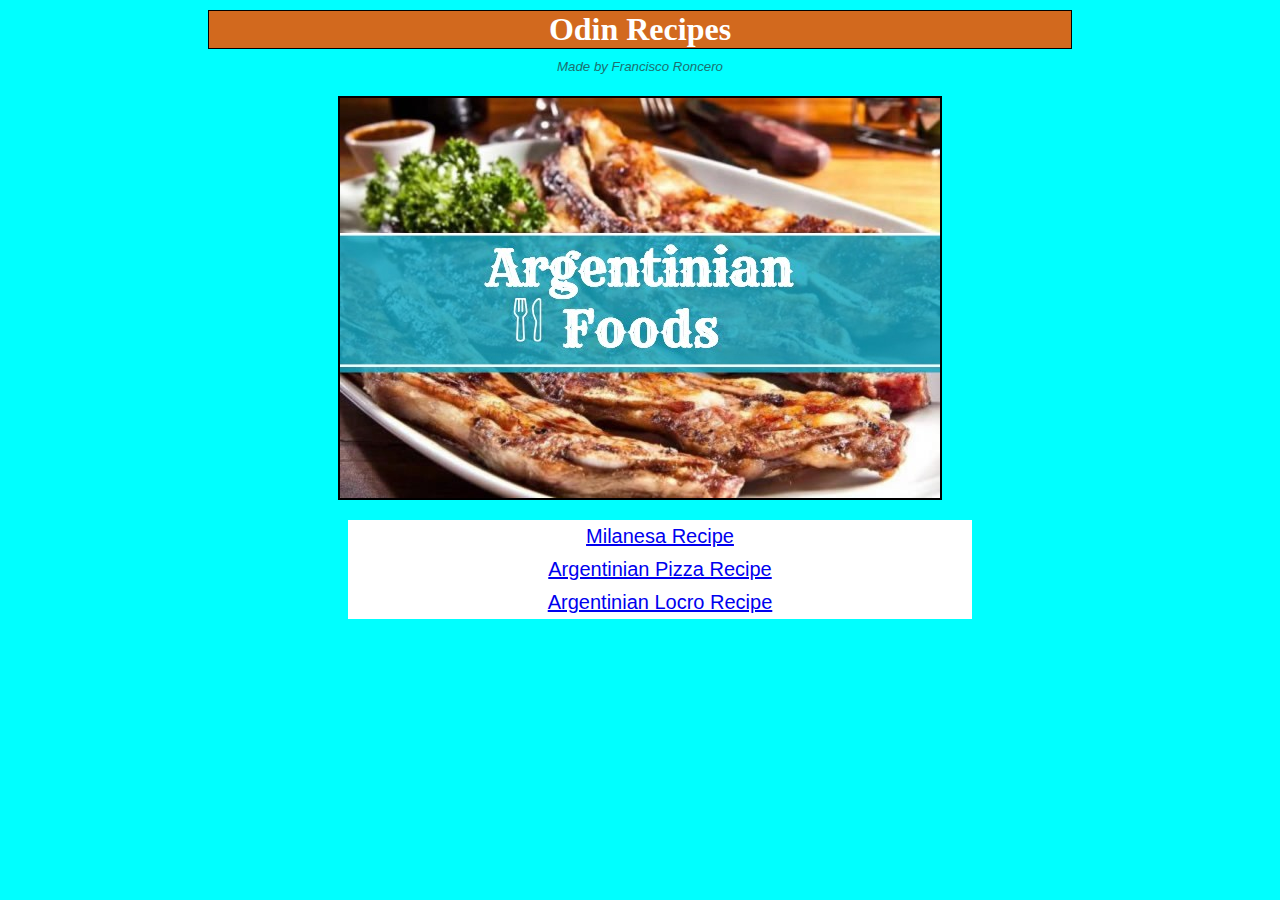
<file: index.html>
<!DOCTYPE html>
<html lang="en">
<head>
    <meta charset="UTF-8">
    <meta name="viewport" content="width=device-width, initial-scale=1.0">
    <title>Odin Recipes</title>
    <link rel="stylesheet" href="style.css">
</head>

<body>
    <h1>Odin Recipes</h1>
    <h5 class="refe"><i>Made by Francisco Roncero</i></h5>
    <div>
    <img class="main-img" src="./argentine-foods.jpg" alt="Argentine foods">
    </div>
    <ul class="recipe-list">
    <li><a href="./recipes/milanesa.html">Milanesa Recipe</a></li>
    <li><a href="./recipes/pizza.html">Argentinian Pizza Recipe</a></li>
    <li><a href="./recipes/locro.html">Argentinian Locro Recipe</a></li>
    </ul>
</body>
</html>
</file>
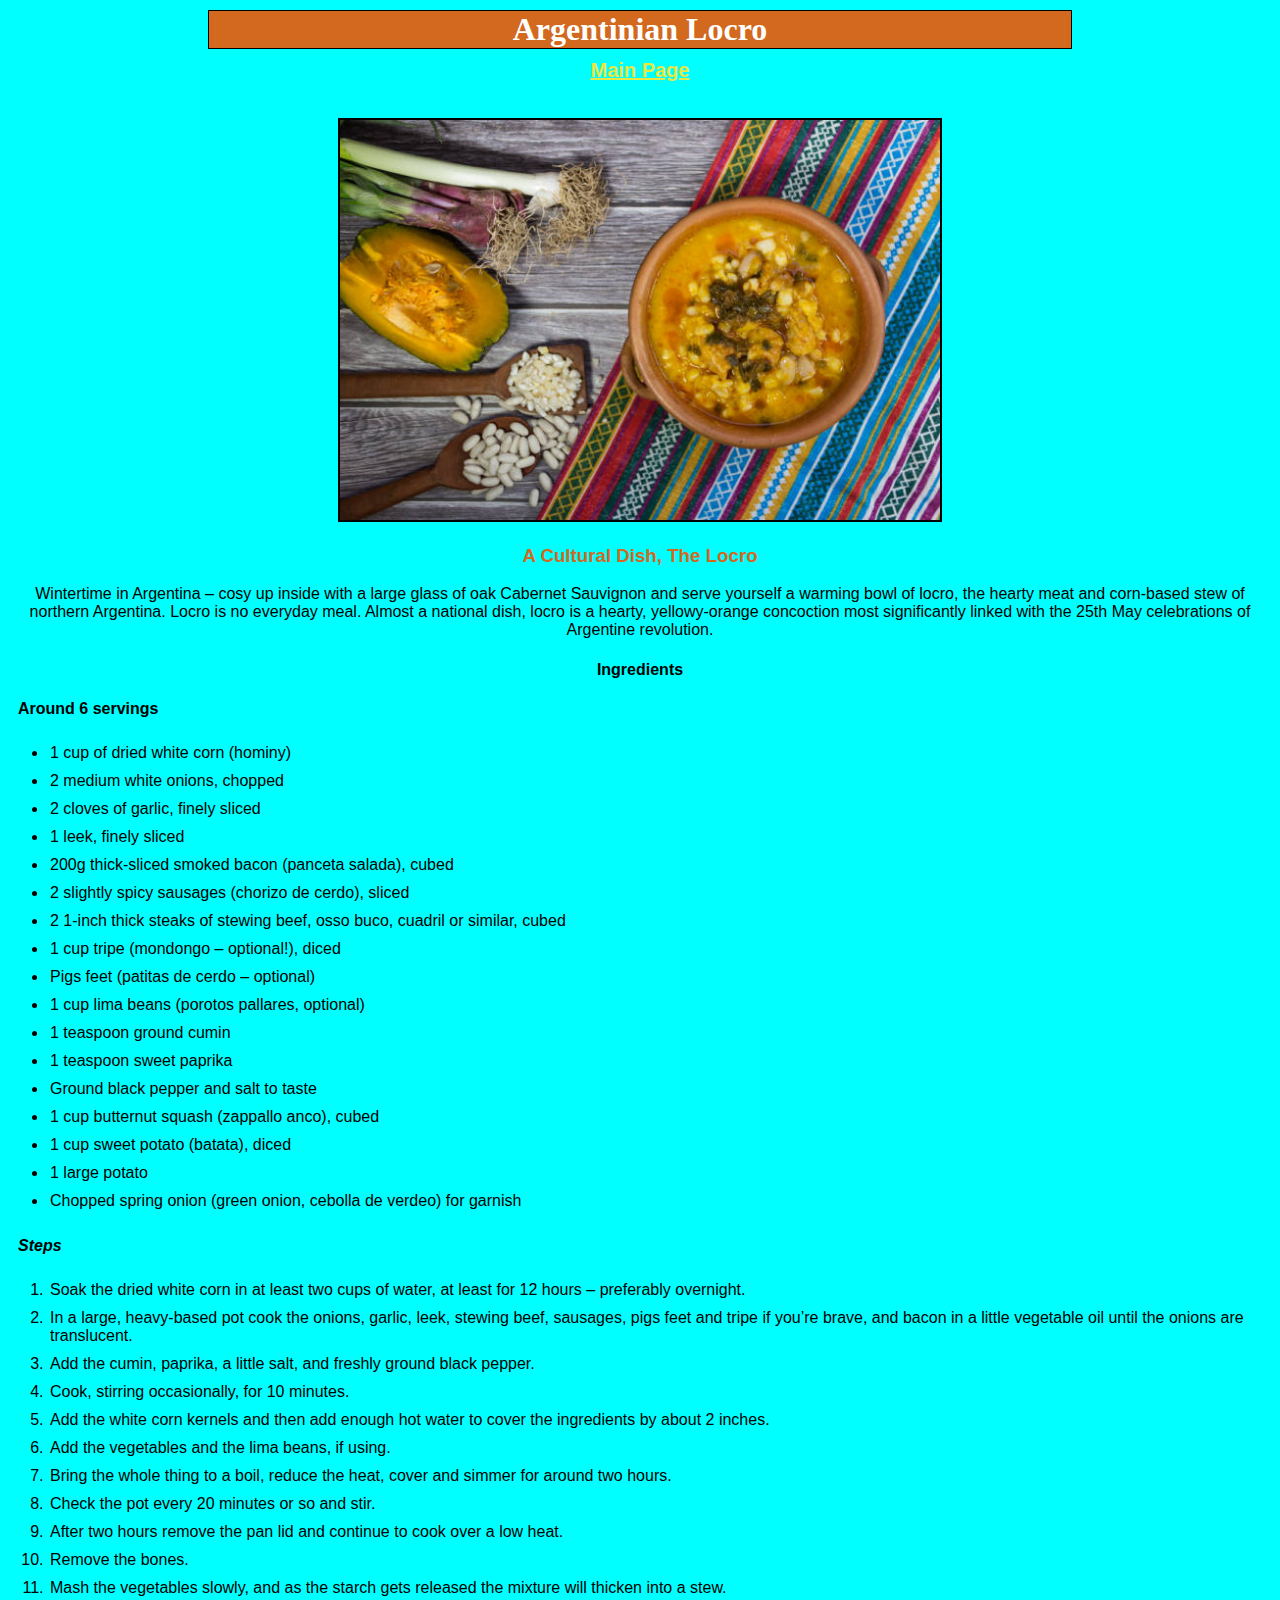
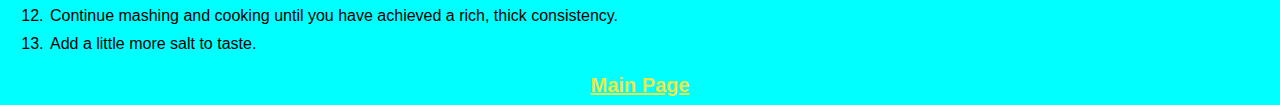
<file: recipes/locro.html>
<!DOCTYPE html>
<html lang="en">
<head>
    <meta charset="UTF-8">
    <meta name="viewport" content="width=device-width, initial-scale=1.0">
    <title>The Argentinian Locro Recipe</title>
    <link rel="stylesheet" href="../style.css">
</head>
<body>
    <h1>Argentinian Locro</h1>
    <div>
    <a class="main-path" href="../index.html">Main Page</a>
    </div>
    <br>
    <br>
    <div>
    <img class="locro-img" src="./recipe-locro-img/locro.jpg" alt="Argentinian Locro">
    </div>
    <h3>A Cultural Dish, The Locro</h3>
    <p>
        Wintertime in Argentina – cosy up inside with a large 
        glass of oak Cabernet Sauvignon and serve yourself a 
        warming bowl of locro, the hearty meat and corn-based stew 
        of northern Argentina. Locro is no everyday meal. 
        Almost a national dish, locro is a hearty, yellowy-orange
         concoction most significantly linked with the 25th May 
         celebrations of Argentine revolution.
    </p>
    <h4>Ingredients</h4>
    <h4 class="interm"><strong>Around 6 servings</strong></h4>
        <ul>
            <li>1 cup of dried white corn (hominy)</li>
            <li>2 medium white onions, chopped</li>
            <li>2 cloves of garlic, finely sliced</li>
            <li>1 leek, finely sliced</li>
            <li>200g thick-sliced smoked bacon (panceta salada), cubed</li>
            <li>2 slightly spicy sausages (chorizo de cerdo), sliced</li>
            <li>2 1-inch thick steaks of stewing beef, osso buco, cuadril or similar, cubed</li>
            <li>1 cup tripe (mondongo – optional!), diced</li>
            <li>Pigs feet (patitas de cerdo – optional)</li>
            <li>1 cup lima beans (porotos pallares, optional)</li>
            <li>1 teaspoon ground cumin</li>
            <li>1 teaspoon sweet paprika</li>
            <li>Ground black pepper and salt to taste</li>
            <li>1 cup butternut squash (zappallo anco), cubed</li>
            <li>1 cup sweet potato (batata), diced</li>
            <li>1 large potato</li>
            <li>Chopped spring onion (green onion, cebolla de verdeo) for garnish</li>
        </ul>
    <h4 class="interm"><i>Steps</i></h4>
        <ol>
            <li>Soak the dried white corn in at least two cups of water, at least for 12 hours – preferably overnight.</li>
            <li>In a large, heavy-based pot cook the onions, garlic, leek, stewing beef, sausages, pigs feet and tripe if you’re brave, and bacon in a little vegetable oil until the onions are translucent.</li>
            <li>Add the cumin, paprika, a little salt, and freshly ground black pepper.</li>
            <li>Cook, stirring occasionally, for 10 minutes.</li>
            <li>Add the white corn kernels and then add enough hot water to cover the ingredients by about 2 inches.</li>
            <li>Add the vegetables and the lima beans, if using.</li>
            <li>Bring the whole thing to a boil, reduce the heat, cover and simmer for around two hours.</li>
            <li>Check the pot every 20 minutes or so and stir.</li>
            <li>After two hours remove the pan lid and continue to cook over a low heat.</li>
            <li>Remove the bones.</li>
            <li>Mash the vegetables slowly, and as the starch gets released the mixture will thicken into a stew.</li>
            <li>Continue mashing and cooking until you have achieved a rich, thick consistency.</li>
            <li>Add a little more salt to taste.</li>
        </ol>
        <div>
        <a class="main-path" href="../index.html">Main Page</a>
        </div>
</body>
</html>
</file>
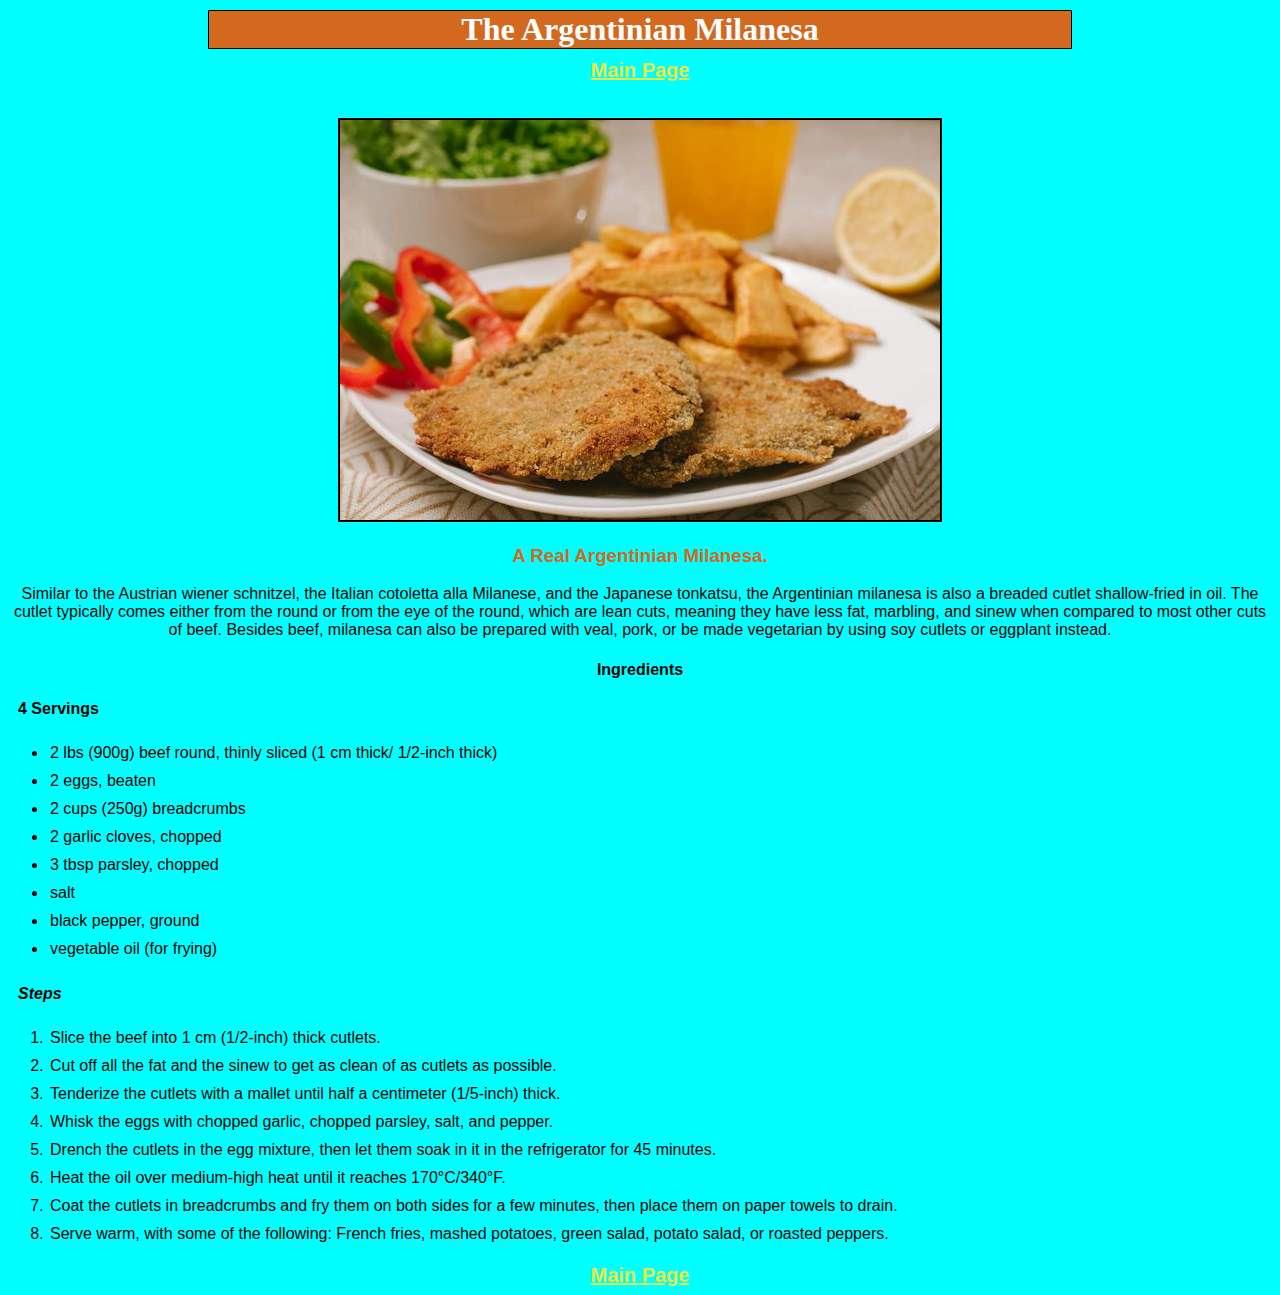
<file: recipes/milanesa.html>
<!DOCTYPE html>
<html lang="en">
<head>
    <meta charset="UTF-8">
    <meta name="viewport" content="width=device-width, initial-scale=1.0">
    <title>Milanesa Recipe</title>
    <link rel="stylesheet" href="../style.css">
</head>
<body>
    <h1>The Argentinian Milanesa</h1>
    <div>
    <a class="main-path" href="../index.html">Main Page</a>
    </div>
    <br>
    <br>
    <div>
    <img class="milanesa-img" src="./recipe-milanesa-img/Milanesa.jpg" alt="Picture of a Milanesa">
    </div>
    <h3>A Real Argentinian Milanesa.</h3>
    <p>Similar to the Austrian wiener schnitzel, the Italian 
        cotoletta alla Milanese, and the Japanese tonkatsu, 
        the Argentinian milanesa is also a breaded cutlet 
        shallow-fried in oil. The cutlet typically comes either 
        from the round or from the eye of the round, which are 
        lean cuts, meaning they have less fat, marbling, and 
        sinew when compared to most other cuts of beef. 
        Besides beef, milanesa can also be prepared with veal,
        pork, or be made vegetarian by using soy cutlets or 
        eggplant instead.</p>
        <h4>Ingredients</h4>
        <h4 class="interm"><strong>4 Servings</strong></h4>
        <ul>
            <li>2 lbs (900g) beef round, thinly sliced (1 cm thick/ 1/2-inch thick)</li>
            <li>2 eggs, beaten</li>
            <li>2 cups (250g) breadcrumbs</li>
            <li>2 garlic cloves, chopped</li>
            <li>3 tbsp parsley, chopped</li>
            <li>salt</li>
            <li>black pepper, ground</li>
            <li>vegetable oil (for frying)</li>
        </ul>
        <h4 class="interm"><i>Steps</i></h4>
        <ol>
            <li>Slice the beef into 1 cm (1/2-inch) thick cutlets.</li>
            <li>Cut off all the fat and the sinew to get as clean of as cutlets as possible.</li>
            <li>Tenderize the cutlets with a mallet until half a centimeter (1/5-inch) thick.</li>
            <li>Whisk the eggs with chopped garlic, chopped parsley, salt, and pepper.</li>
            <li>Drench the cutlets in the egg mixture, then let them soak in it in the refrigerator for 45 minutes.</li>
            <li>Heat the oil over medium-high heat until it reaches 170°C/340°F.</li>
            <li>Coat the cutlets in breadcrumbs and fry them on both sides for a few minutes, then place them on paper towels to drain.</li>
            <li>Serve warm, with some of the following: French fries, mashed potatoes, green salad, potato salad, or roasted peppers.</li>
        </ol>
        <div>
        <a class="main-path" href="../index.html">Main Page</a>
        </div>
</body>
</html>
</file>
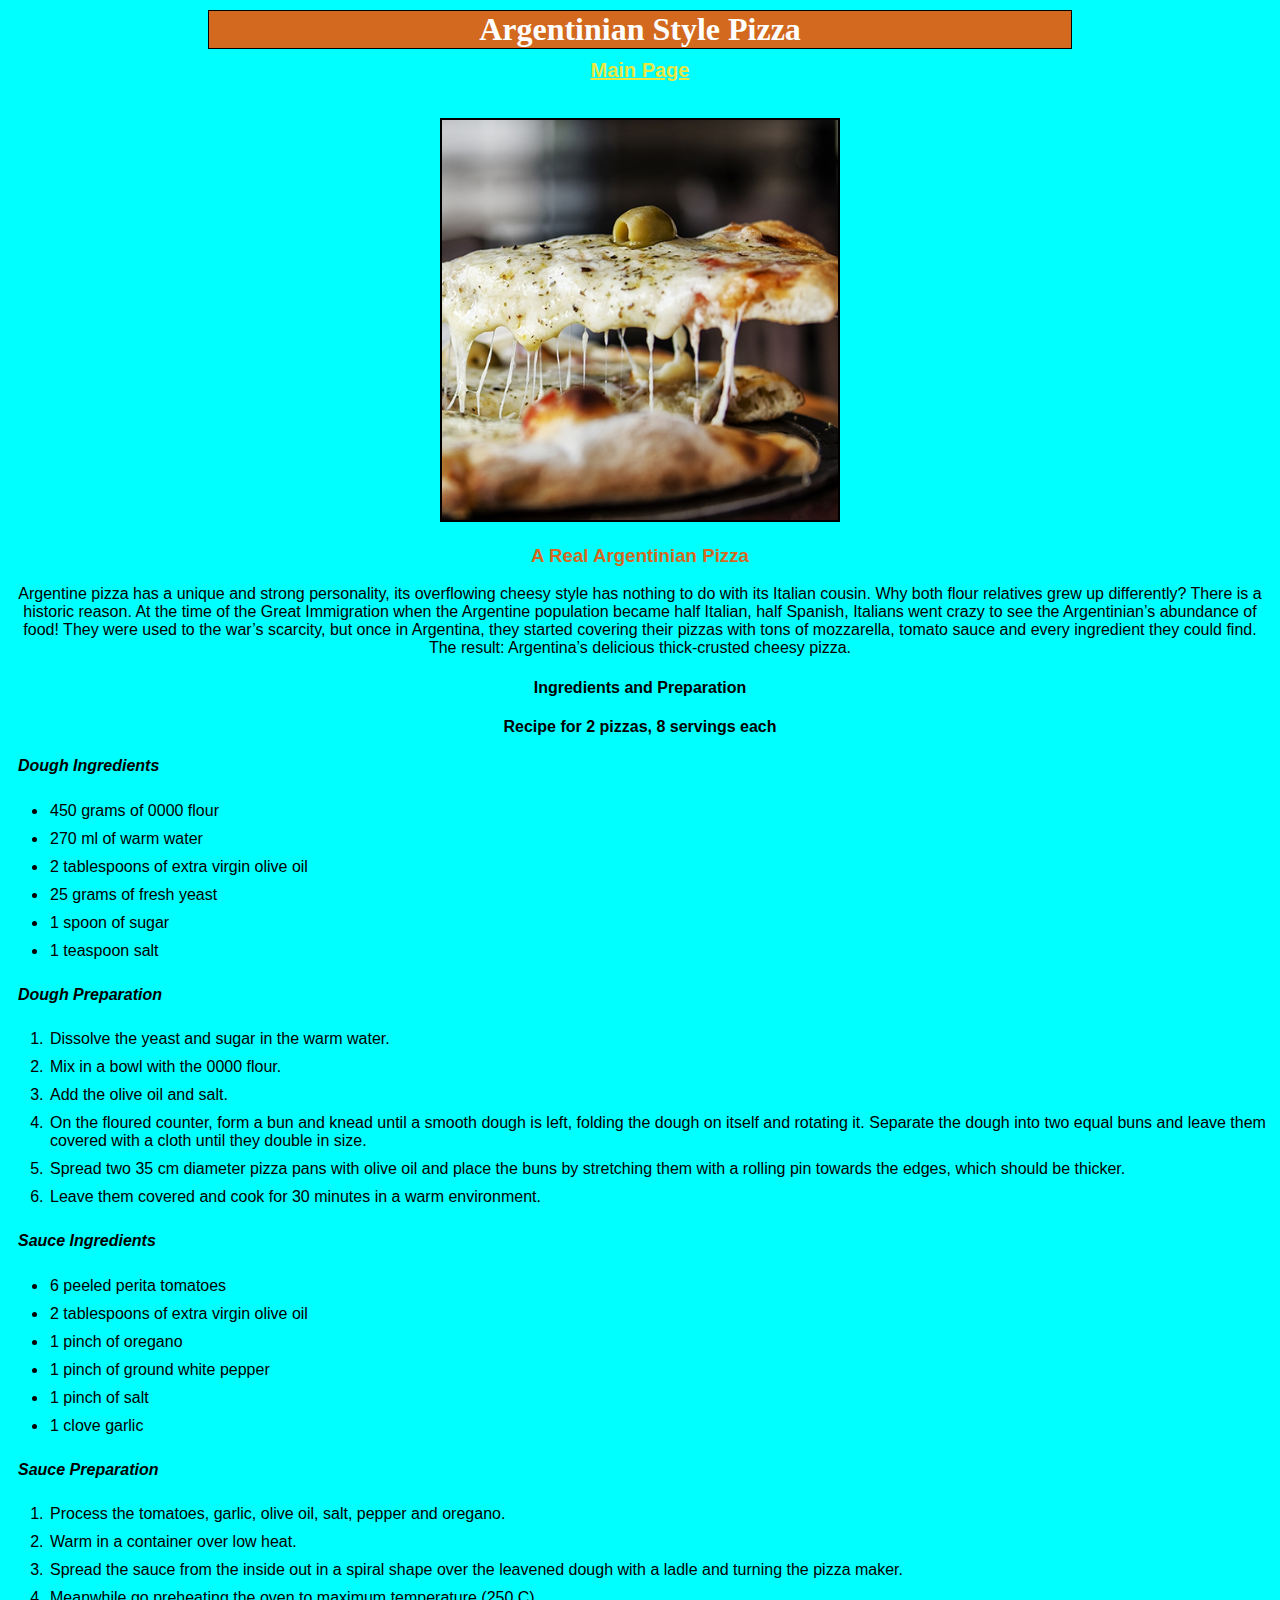
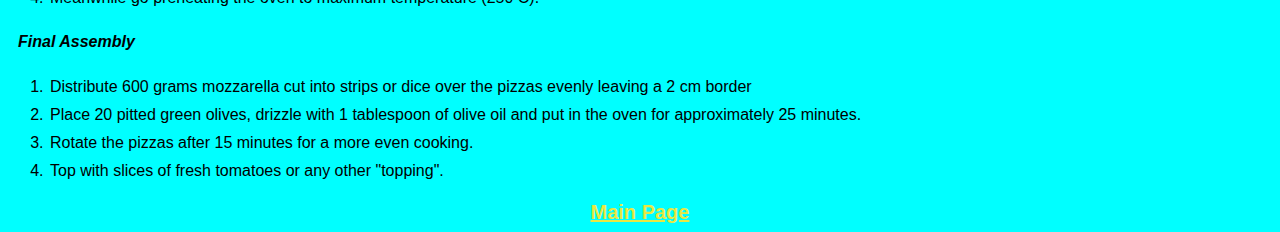
<file: recipes/pizza.html>
<!DOCTYPE html>
<html lang="en">
<head>
    <meta charset="UTF-8">
    <meta name="viewport" content="width=device-width, initial-scale=1.0">
    <title>Argentinian Style Pizza Recipe</title>
    <link rel="stylesheet" href="../style.css">
</head>
<body>
    <h1>Argentinian Style Pizza</h1>
    <div>
    <a class="main-path" href="../index.html">Main Page</a>
    </div>
    <br>
    <br>
    <div>
    <img class="pizza-img" src="./recipe-pizza-img/pizza.jpg" alt="Argentinian Pizza">
    </div>
    <h3>A Real Argentinian Pizza</h3>
    <p> Argentine pizza has a unique and strong personality, its 
        overflowing cheesy style has nothing to do with its 
        Italian cousin. Why both flour relatives grew up 
        differently? There is a historic reason. At the time of 
        the Great Immigration when the Argentine population 
        became half Italian, half Spanish, Italians went crazy to
         see the Argentinian’s abundance of food! They were used 
        to the war’s scarcity, but once in Argentina, they started
         covering their pizzas with tons of mozzarella, 
        tomato sauce and every ingredient they could find. 
        The result: Argentina’s delicious thick-crusted cheesy pizza.
    </p>
    <h4>Ingredients and Preparation</h4>
    <h4><strong>Recipe for 2 pizzas, 8 servings each</strong></h4>
    <h4 class="interm"><i>Dough Ingredients</i></h4>
        <ul>
            <li>450 grams of 0000 flour</li>
            <li>270 ml of warm water</li>
            <li>2 tablespoons of extra virgin olive oil</li>
            <li>25 grams of fresh yeast</li>
            <li>1 spoon of sugar</li>
            <li>1 teaspoon salt</li>
        </ul>

    <h4 class="interm"><i>Dough Preparation</i></h4>
        <ol>
            <li>Dissolve the yeast and sugar in the warm water.</li>
            <li>Mix in a bowl with the 0000 flour.</li>
            <li>Add the olive oil and salt. </li>
            <li>On the floured counter, form a bun and knead until a smooth dough is left, folding the dough on itself and rotating it. Separate the dough into two equal buns and leave them covered with a cloth until they double in size.</li>
            <li>Spread two 35 cm diameter pizza pans with olive oil and place the buns by stretching them with a rolling pin towards the edges, which should be thicker. </li>
            <li>Leave them covered and cook for 30 minutes in a warm environment.</li>
        </ol>
    
    <h4 class="interm"><i>Sauce Ingredients</i></h4>
        <ul>
            <li>6 peeled perita tomatoes</li>
            <li>2 tablespoons of extra virgin olive oil</li>
            <li>1 pinch of oregano</li>
            <li>1 pinch of ground white pepper</li>
            <li>1 pinch of salt</li>
            <li>1 clove garlic</li>
        </ul>
    <h4 class="interm"><i>Sauce Preparation</i></h4>
        <ol>
            <li>Process the tomatoes, garlic, olive oil, salt, pepper and oregano. </li>
            <li>Warm in a container over low heat.</li>
            <li>Spread the sauce from the inside out in a spiral shape over the leavened dough with a ladle and turning the pizza maker.</li>
            <li>Meanwhile go preheating the oven to maximum temperature (250 C).</li>
        </ol>
    <h4 class="interm"><i>Final Assembly</i></h4>
        <ol>
            <li>Distribute 600 grams mozzarella cut into strips or dice over the pizzas evenly leaving a 2 cm border</li>
            <li>Place 20 pitted green olives, drizzle with 1 tablespoon of olive oil and put in the oven for approximately 25 minutes.</li>
            <li>Rotate the pizzas after 15 minutes for a more even cooking.</li>
            <li>Top with slices of fresh tomatoes or any other "topping".</li>
        </ol>
    <div>
    <a class="main-path" href="../index.html">Main Page</a>
    </div>
</body>
</html>
</file>
<file: style.css>
/* Css Style  */

body {
    background-color: aqua;
}

h1 {
    background-color: chocolate;
    color: white;
    font-family: 'Times New Roman', Times, serif;
    margin: 10px 200px;
    text-align: center;
    border: black 1px solid;
}


h3 {
    text-align: center;
    color: chocolate;
    font-family: Arial, Helvetica, sans-serif;
}

h4 {
    text-align: center;
    font-family: Arial, Helvetica, sans-serif;
}

p {
    text-align: center;
    font-family: Arial, Helvetica, sans-serif;
}

.interm {
    text-align: left;
    padding-left: 10px;
}

.refe {
    text-align: center;
    color: rgb(28, 112, 112);
    font-family: Verdana, Geneva, Tahoma, sans-serif;
    font-weight: 200;
    margin-top: 5px;
}

div {
    text-align: center;
}

.main-img {
    border: black 2px solid;
    width: 600px;
    height: auto;
}

.milanesa-img, .pizza-img, .locro-img {
    height: 400px;
    width: auto;
    border: black 2px solid;
}



.main-path {
    font-size: 20px;
    font-weight: bold;
    font-family: Arial, Helvetica, sans-serif;
    color: rgb(232, 232, 67);
    margin: 10px;
}


li {
    font-family: Arial, Helvetica, sans-serif;
    padding: 5px 2px;
}


.recipe-list li {
    background-color: rgb(255, 255, 255);
    margin: 0 300px;
    color: white;
    font-size: 20px;
}

ul.recipe-list {
    list-style: none;
    text-align: center;
    padding-left: ;
}

li a:visited {
    color: rgb(226, 153, 122);
}
</file>
